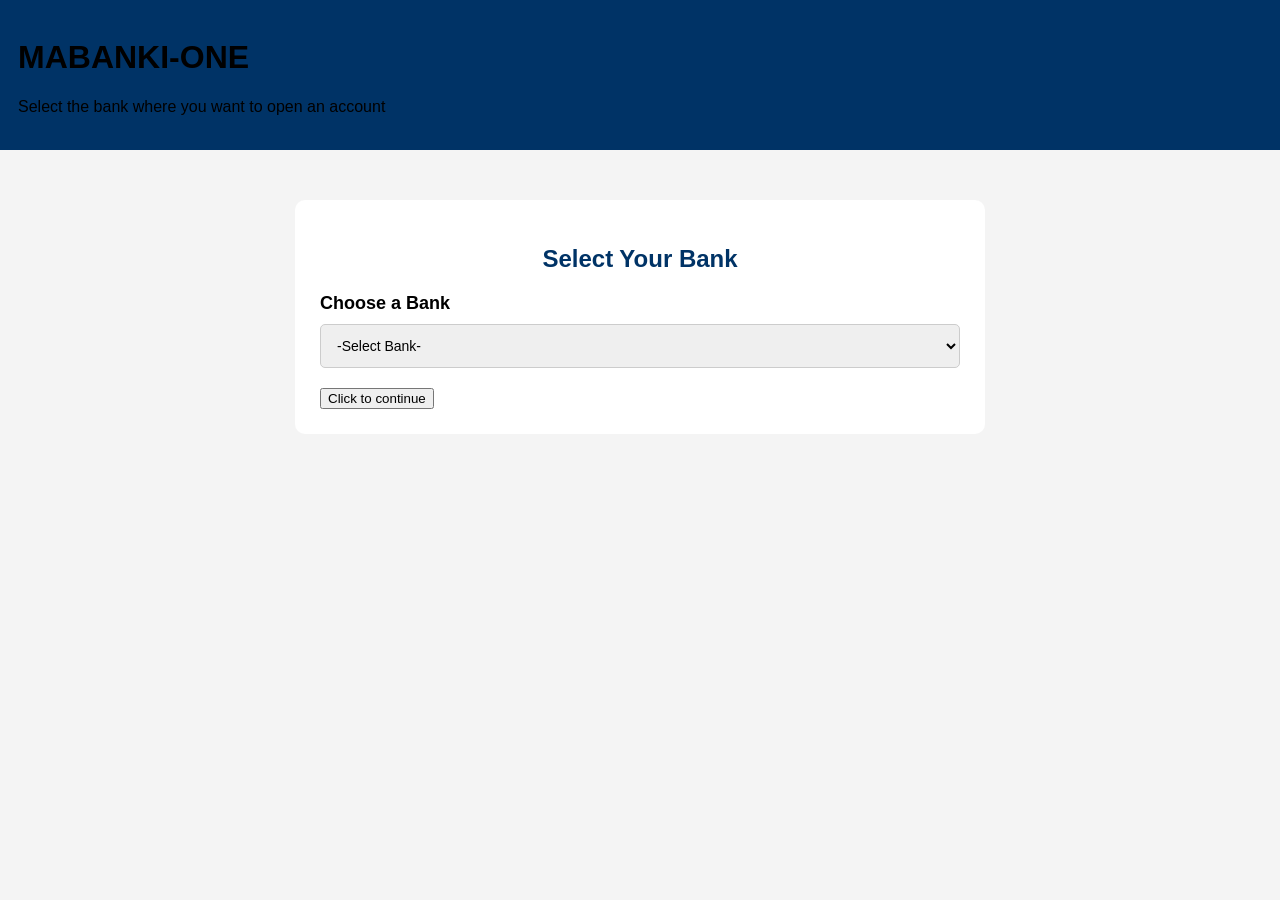
<file: templates/select_bank.html>
<!DOCTYPE html>
<html>
<head>
    <title>Select Bank</title>

<style>
   body{
      font-family: Arial, sans-serif;
      background: #f4f4f4;
      margin: 0;
}

   header{
      background: #003366;
      color: white
      text-align: center;
      padding: 18px;
}

   .container{
       width: 50%;
       margin: 50px auto;
       background: white;
       padding: 25px; 
       border-radius: 10px;
       box-shadow: 0 0 10px rgba(0,0,0,0,2);
}

    h2{
     text-align: center;
     color: #003366;
}

   label{
     font-size: 18px;
     font-weight: bold;
}

  select{
     width: 100%;
     padding: 12px;
     margin-top: 10px;
     margin-bottom: 20px;
     border: 1px solid #ccc;
     border-radius: 5px;
     font-size: 14px;
}

  button: hover {
     background: #0055aa;
}
</style>

</head>
<body>

<header>
   <h1>MABANKI-ONE</h1>
    <p>Select the bank where you want to open an account</p>
</header>

<div class="container">

   <h2>Select Your Bank</h2>

   <form action="/application"
method="GET">

    <label for="bank">Choose a Bank</label>

    <select id="bank"name="bank"required>
     
      <option value="">-Select Bank-</option>

      <option value="National Bank of Malawi">National Bank of Malawi</option>

      <option value="FDH Bank">FDH Bank</option>

     <option value="NBS Bank">NBS Bank</option>

     
     <option value="Standard Bank Malawi">Standard Bank Malawi</option>

     <option value="First Capital Bank">First Capital Bank</option>

     <option value="CDH Investment Bank">CDH Investment Bank</option>
  
     <option value="Ecobank Malawi">Ecobank Malawi</option>

     </select>

     <button
type="submit">Click to continue</button>

    </form>

</div>

</body>
</html>
</file>
